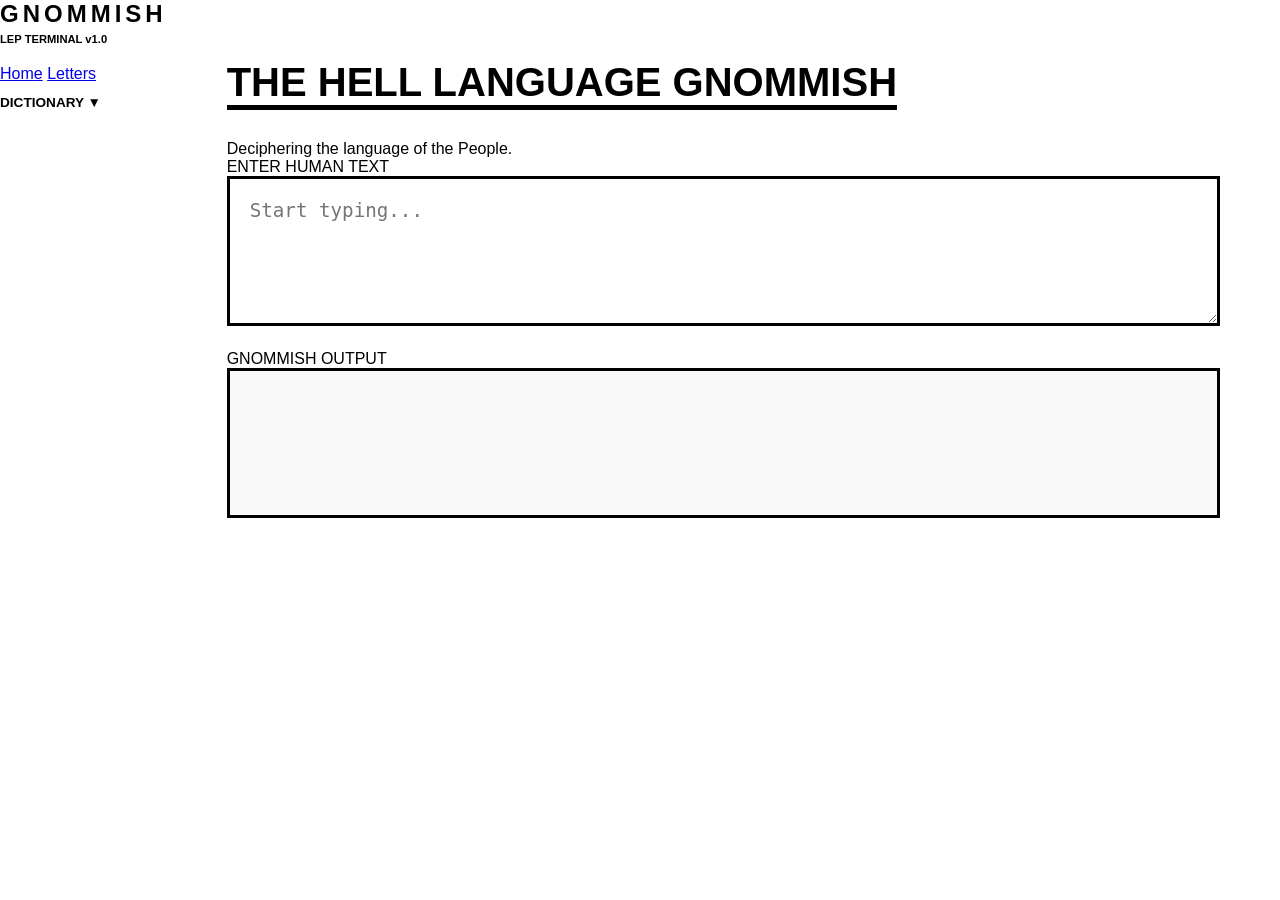
<file: index.html>
<!DOCTYPE html>
<html lang="en">
<head>
    <meta charset="UTF-8">
    <meta name="viewport" content="width=device-width, initial-scale=1.0">
    <title>Gnommish Decoder | LEP Archive</title>
    <link rel="stylesheet" href="style.css">
</head>
<body>

    <nav>
    <div class="logo">
        <h1>GNOMMISH</h1>
        <p>LEP TERMINAL v1.0</p>
    </div>
    <a href="index.html">Home</a>
    <a href="lettertranslations.html">Letters</a>
    
    <div class="dropdown">
        <button class="dropbtn">Dictionary ▼</button>
        <div class="dropdown-content">
            <div class="letter-grid">
                <a href="dict-a.html">A</a> <a href="dict-b.html">B</a>
                <a href="dict-c.html">C</a> <a href="dict-d.html">D</a>
                <a href="dict-e.html">E</a> <a href="dict-f.html">F</a>
                <a href="dict-g.html">G</a> <a href="dict-h.html">H</a>
                <a href="dict-i.html">I</a> <a href="dict-j.html">J</a>
                <a href="dict-k.html">K</a> <a href="dict-l.html">L</a>
                <a href="dict-m.html">M</a> <a href="dict-n.html">N</a>
                <a href="dict-o.html">O</a> <a href="dict-p.html">P</a>
                <a href="dict-q.html">Q</a> <a href="dict-r.html">R</a>
                <a href="dict-s.html">S</a> <a href="dict-t.html">T</a>
                <a href="dict-u.html">U</a> <a href="dict-v.html">V</a>
                <a href="dict-w.html">W</a> <a href="dict-x.html">X</a>
                <a href="dict-y.html">Y</a> <a href="dict-z.html">Z</a>
            </div>
        </div>
    </div>
</nav>

    <main class="content">
        <header>
            <h2>THE HELL LANGUAGE GNOMMISH</h2>
            <p>Deciphering the language of the People.</p>
        </header>

        <section class="decoder-interface">
            <label for="englishInput">ENTER HUMAN TEXT</label>
            <textarea id="englishInput" placeholder="Start typing..."></textarea>
            
            <label>GNOMMISH OUTPUT</label>
            <div id="gnommishOutput" class="gnommish-display"></div>
        </section>
    </main>

</body>
</html>
</file>
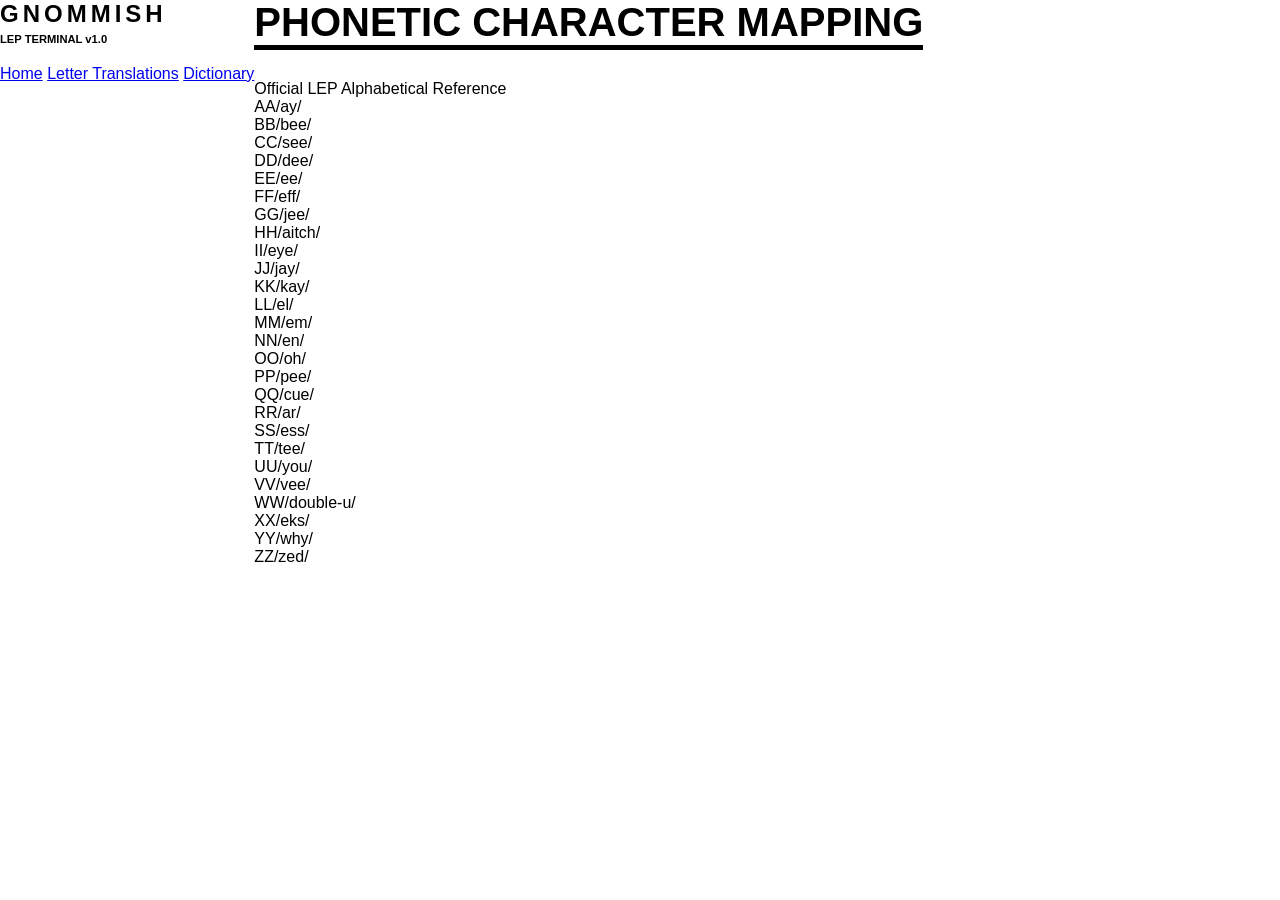
<file: lettertranslations.html>
<!DOCTYPE html>
<html lang="en">
<head>
    <meta charset="UTF-8">
    <title>Letters | Gnommish Decoder</title>
    <link rel="stylesheet" href="style.css">
</head>
<body>
    <nav>
        <div class="logo"><h1>GNOMMISH</h1><p>LEP TERMINAL v1.0</p></div>
        <a href="index.html">Home</a>
        <a href="lettertranslations.html">Letter Translations</a>
        <a href="dictionary.html">Dictionary</a>
    </nav>
    <main>
        <header>
            <h2>Phonetic Character Mapping</h2>
            <p>Official LEP Alphabetical Reference</p>
        </header>
        <div class="translation-list">
            <div class="letter-unit"><span class="gnommish-large">A</span><span class="english-ref">A</span><span class="phonetic">/ay/</span></div>
            <div class="letter-unit"><span class="gnommish-large">B</span><span class="english-ref">B</span><span class="phonetic">/bee/</span></div>
            <div class="letter-unit"><span class="gnommish-large">C</span><span class="english-ref">C</span><span class="phonetic">/see/</span></div>
            <div class="letter-unit"><span class="gnommish-large">D</span><span class="english-ref">D</span><span class="phonetic">/dee/</span></div>
            <div class="letter-unit"><span class="gnommish-large">E</span><span class="english-ref">E</span><span class="phonetic">/ee/</span></div>
            <div class="letter-unit"><span class="gnommish-large">F</span><span class="english-ref">F</span><span class="phonetic">/eff/</span></div>
            <div class="letter-unit"><span class="gnommish-large">G</span><span class="english-ref">G</span><span class="phonetic">/jee/</span></div>
            <div class="letter-unit"><span class="gnommish-large">H</span><span class="english-ref">H</span><span class="phonetic">/aitch/</span></div>
            <div class="letter-unit"><span class="gnommish-large">I</span><span class="english-ref">I</span><span class="phonetic">/eye/</span></div>
            <div class="letter-unit"><span class="gnommish-large">J</span><span class="english-ref">J</span><span class="phonetic">/jay/</span></div>
            <div class="letter-unit"><span class="gnommish-large">K</span><span class="english-ref">K</span><span class="phonetic">/kay/</span></div>
            <div class="letter-unit"><span class="gnommish-large">L</span><span class="english-ref">L</span><span class="phonetic">/el/</span></div>
            <div class="letter-unit"><span class="gnommish-large">M</span><span class="english-ref">M</span><span class="phonetic">/em/</span></div>
            <div class="letter-unit"><span class="gnommish-large">N</span><span class="english-ref">N</span><span class="phonetic">/en/</span></div>
            <div class="letter-unit"><span class="gnommish-large">O</span><span class="english-ref">O</span><span class="phonetic">/oh/</span></div>
            <div class="letter-unit"><span class="gnommish-large">P</span><span class="english-ref">P</span><span class="phonetic">/pee/</span></div>
            <div class="letter-unit"><span class="gnommish-large">Q</span><span class="english-ref">Q</span><span class="phonetic">/cue/</span></div>
            <div class="letter-unit"><span class="gnommish-large">R</span><span class="english-ref">R</span><span class="phonetic">/ar/</span></div>
            <div class="letter-unit"><span class="gnommish-large">S</span><span class="english-ref">S</span><span class="phonetic">/ess/</span></div>
            <div class="letter-unit"><span class="gnommish-large">T</span><span class="english-ref">T</span><span class="phonetic">/tee/</span></div>
            <div class="letter-unit"><span class="gnommish-large">U</span><span class="english-ref">U</span><span class="phonetic">/you/</span></div>
            <div class="letter-unit"><span class="gnommish-large">V</span><span class="english-ref">V</span><span class="phonetic">/vee/</span></div>
            <div class="letter-unit"><span class="gnommish-large">W</span><span class="english-ref">W</span><span class="phonetic">/double-u/</span></div>
            <div class="letter-unit"><span class="gnommish-large">X</span><span class="english-ref">X</span><span class="phonetic">/eks/</span></div>
            <div class="letter-unit"><span class="gnommish-large">Y</span><span class="english-ref">Y</span><span class="phonetic">/why/</span></div>
            <div class="letter-unit"><span class="gnommish-large">Z</span><span class="english-ref">Z</span><span class="phonetic">/zed/</span></div>
        </div>
    </main>
</body>
</html>
</file>
<file: style.css>
/* 1. Custom Font Import */
@font-face {
    font-family: 'Gnommish';
    src: url('fonts/artemisfowlfont.otf') format('opentype');
}

/* 2. Reset and Base Styles */
* {
    box-sizing: border-box;
    margin: 0;
    padding: 0;
}

body {
    font-family: 'Arial', sans-serif;
    background-color: #ffffff;
    color: #000000;
    display: flex;
    height: 100vh;
    overflow: hidden; /* Keeps the sidebar fixed while the dictionary scrolls */
}

/* 3. Sidebar Navigation */
.sidebar {
    width: 280px;
    border-right: 3px solid #000;
    padding: 40px 20px;
    display: flex;
    flex-direction: column;
    background-color: #fff;
    flex-shrink: 0;
}

.logo h1 {
    font-size: 1.5rem;
    letter-spacing: 4px;
    margin-bottom: 5px;
}

.logo p {
    font-size: 0.7rem;
    font-weight: bold;
    margin-bottom: 20px;
}

hr {
    border: 0;
    border-top: 2px solid #000;
    margin-bottom: 30px;
}

.sidebar a, .dropbtn {
    text-decoration: none;
    color: #000;
    font-weight: 900;
    font-size: 0.85rem;
    padding: 12px 0;
    border-bottom: 1px solid transparent;
    transition: 0.2s;
    text-align: left;
    background: none;
    border: none;
    cursor: pointer;
    text-transform: uppercase;
}

.sidebar a:hover {
    border-bottom: 1px solid #000;
}

/* 4. The Dictionary Dropdown Grid */
.dropdown {
    position: relative;
    display: flex;
    flex-direction: column;
}

.dropdown-content {
    display: none;
    background-color: #fff;
    border: 2px solid #000;
    margin-top: 10px;
}

.dropdown:hover .dropdown-content {
    display: grid;
    grid-template-columns: repeat(4, 1fr); /* 4 letters per row */
}

.dropdown-content a {
    font-size: 0.7rem;
    text-align: center;
    padding: 10px;
    border: 1px solid #eee;
}

.dropdown-content a:hover {
    background-color: #000;
    color: #fff;
}

/* 5. Main Content Area */
.content {
    flex-grow: 1;
    padding: 60px;
    overflow-y: auto; /* Allows the dictionary to scroll */
}

header h2 {
    font-size: 2.5rem;
    text-transform: uppercase;
    margin-bottom: 30px;
    border-bottom: 5px solid #000;
    display: inline-block;
}

/* 6. CRITICAL: Gnommish Table Styles */
table {
    width: 100%;
    border-collapse: collapse;
    margin-top: 20px;
}

th {
    text-align: left;
    font-size: 0.8rem;
    letter-spacing: 2px;
    padding: 15px;
    border-bottom: 3px solid #000;
}

td {
    padding: 15px;
    border-bottom: 1px solid #ddd;
    vertical-align: middle;
}

/* This class forces the text to turn into Gnommish symbols */
.gnommish-cell {
    font-family: 'Gnommish', sans-serif !important;
    font-size: 2.2rem; /* Big enough to read symbols */
    line-height: 1;
    color: #000;
}

/* Header rows for A, B, C etc. */
.section-header {
    background-color: #000;
    color: #fff;
    font-weight: bold;
    text-transform: uppercase;
    letter-spacing: 3px;
}

.section-header td {
    padding: 10px 15px;
}

/* 7. Decoder Interface (for your Home Page) */
textarea {
    width: 100%;
    height: 150px;
    border: 3px solid #000;
    padding: 20px;
    font-size: 1.2rem;
    margin-bottom: 20px;
}

.gnommish-display {
    font-family: 'Gnommish';
    font-size: 3.5rem;
    border: 3px solid #000;
    padding: 20px;
    background: #f9f9f9;
    min-height: 150px;
}
</file>
